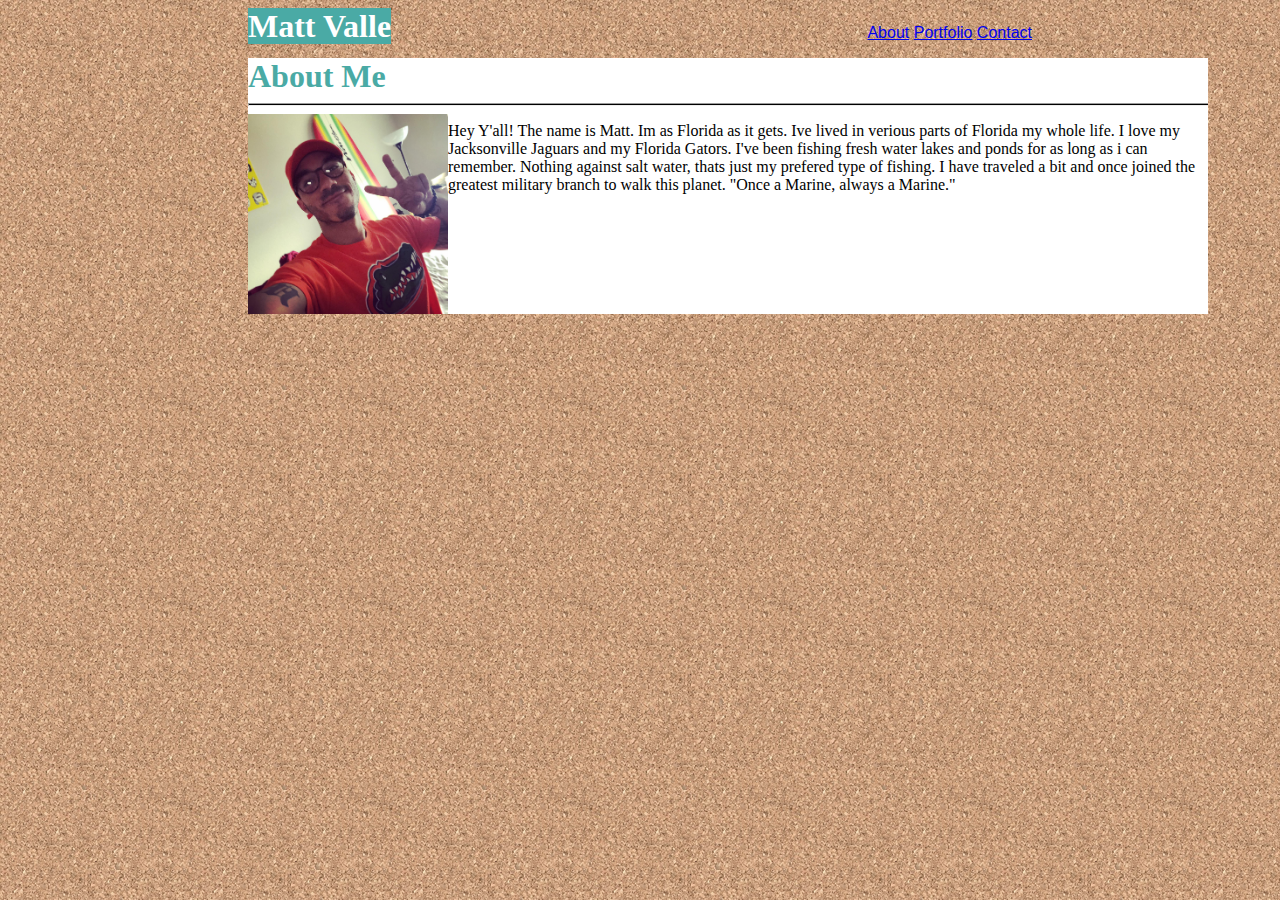
<file: index.html>
<!DOCTYPE html>
<html lang="en">
<head>
    <meta charset="UTF-8">
    <meta name="viewport" content="width=device-width, initial-scale=1.0">
    <meta http-equiv="X-UA-Compatible" content="ie=edge">
    <title>Matt's Portfolio</title>
    <link rel="stylesheet" href="./assets/css/style.css">
    <div id="top">
    <h1>Matt Valle</h1>
    <ul class="nav">
        <li><a href = "index.html" target = "_self">About</a></li>
        <li><a href = "portfolio.html" target = "_self">Portfolio</a></li>
        <li><a href = "contact.html" target = "_self">Contact</a></li>
    </ul>
    </div>
</head>


<body>
    <div id="meat">
    <h1 class="aboutme">About Me</h1>
    <hr>
    <img src="./assets/images/me.jpg" width="200px" height="200px">
    <p class="paragraph">Hey Y'all! The name is Matt. Im as Florida as it gets. Ive lived in verious parts of 
        Florida my whole life. I love my Jacksonville Jaguars and my Florida Gators. I've been 
        fishing fresh water lakes and ponds for as long as i can remember. 
        
        Nothing against salt water, thats just my prefered type of fishing. 
        I have traveled a bit and once joined the greatest military branch to walk this planet. 
        "Once a Marine, always a Marine."
    </p>
    </div>
    
    
</body>
</html>
</file>
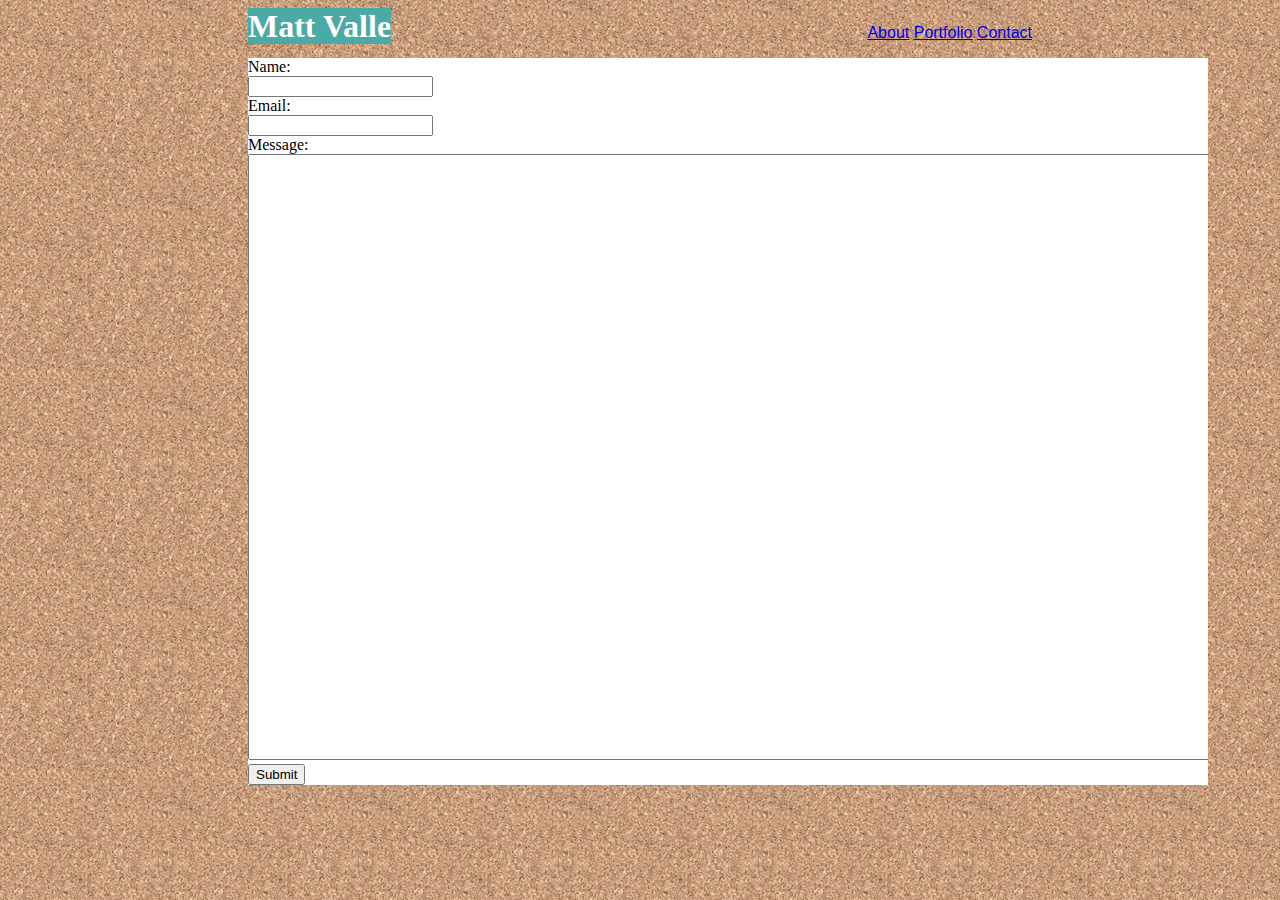
<file: contact.html>
<!DOCTYPE html>
<html lang="en">
<head>
    <meta charset="UTF-8">
    <meta name="viewport" content="width=device-width, initial-scale=1.0">
    <meta http-equiv="X-UA-Compatible" content="ie=edge">
    <title>Contact</title>
    <link rel="stylesheet" href="./assets/css/style.css">
    <div id="top">
    <h1>Matt Valle</h1>
    <ul class="nav">
        <li><a href = "index.html" target = "_self">About</a></li>
        <li><a href = "portfolio.html" target = "_self">Portfolio</a></li>
        <li><a href = "contact.html" target = "_self">Contact</a></li>
    </ul>
</div>
</head>
<body>
    <div id="meat">
        <form>
                Name:<br>
            <input type="text" name="fullname">
            <br>
                Email:<br>
            <input type="text" name="Email">
            <br>

            Message: <br>
            <textarea rows="40" cols= "200">
            </textarea>
            <br>
            <input type="submit">
              </form>
        
    </div>   
    
    
</body>
</html>
</file>
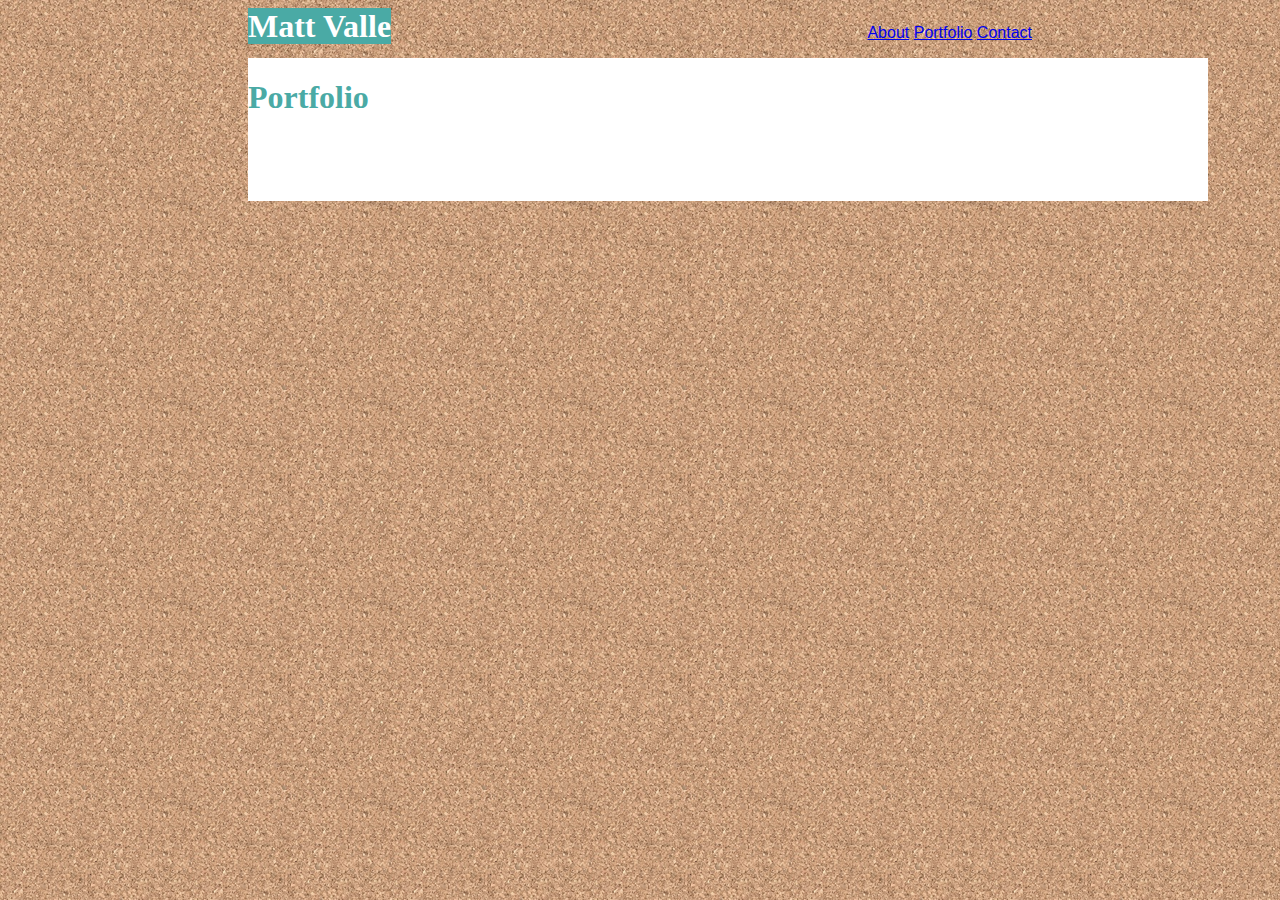
<file: portfolio.html>
<!DOCTYPE html>
<html lang="en">
<head>
    <meta charset="UTF-8">
    <meta name="viewport" content="width=device-width, initial-scale=1.0">
    <meta http-equiv="X-UA-Compatible" content="ie=edge">
    <title>Portfolio</title>
    <link rel="stylesheet" href="./assets/css/style.css">
    <div id="top">
    <h1>Matt Valle</h1>
    <ul class="nav">
        <li><a href = "index.html" target = "_self">About</a></li>
        <li><a href = "portfolio.html" target = "_self">Portfolio</a></li>
        <li><a href = "contact.html" target = "_self">Contact</a></li>
    </ul>
</div>
</head>
<body>
    <div id="meat">
    <h1>Portfolio</h1>
    
   
    
    </div>
</body>
</html>
</file>
<file: assets/css/style.css>
body {
    background-image: url("../images/cork-board.png");
}



h1 {
    color:#4aaaa5; 
    height: 100px;
    width: 15%;
    font-family: 'Georgia', Times, Times New Roman, serif;
    display: inline-block;

}

#meat img {
    float: left;
}

.nav {
    display: inline-block;
    float: right;
    list-style: none;
    font-family: 'Arial', 'Helvetica Neue', Helvetica, sans-serif;

}

#meat .aboutme {
    text-align: left;
    display: inline;

}



#top{
    margin-left: 240px;
    margin-right: 240px;
    padding:0px;
    }

#top h1{
    width: 960px;
    padding-bottom: auto;
    margin-left: auto;
    margin-right: 240px;
    color: white;
    background-color: #4aaaa5;
    text-align: center;
    display: inline;
    overflow: hidden;

}
#top ul li{
    display:inline;
    font-family: 'Arial', 'Helvetica Neue', Helvetica, sans-serif;
    }

#meat {
  width: 960px;
  padding-top: auto;
  color: black
  border: 0px solid white;
  background-color: white ;
  margin-left: 240px;
  margin-right: 240px;
  overflow: hidden;
  
  
    }

    hr {
        width: 960px;
        height: 1px;
        background-color:black;
        margin-right: auto;
        margin-left: auto;
        
        }
</file>
